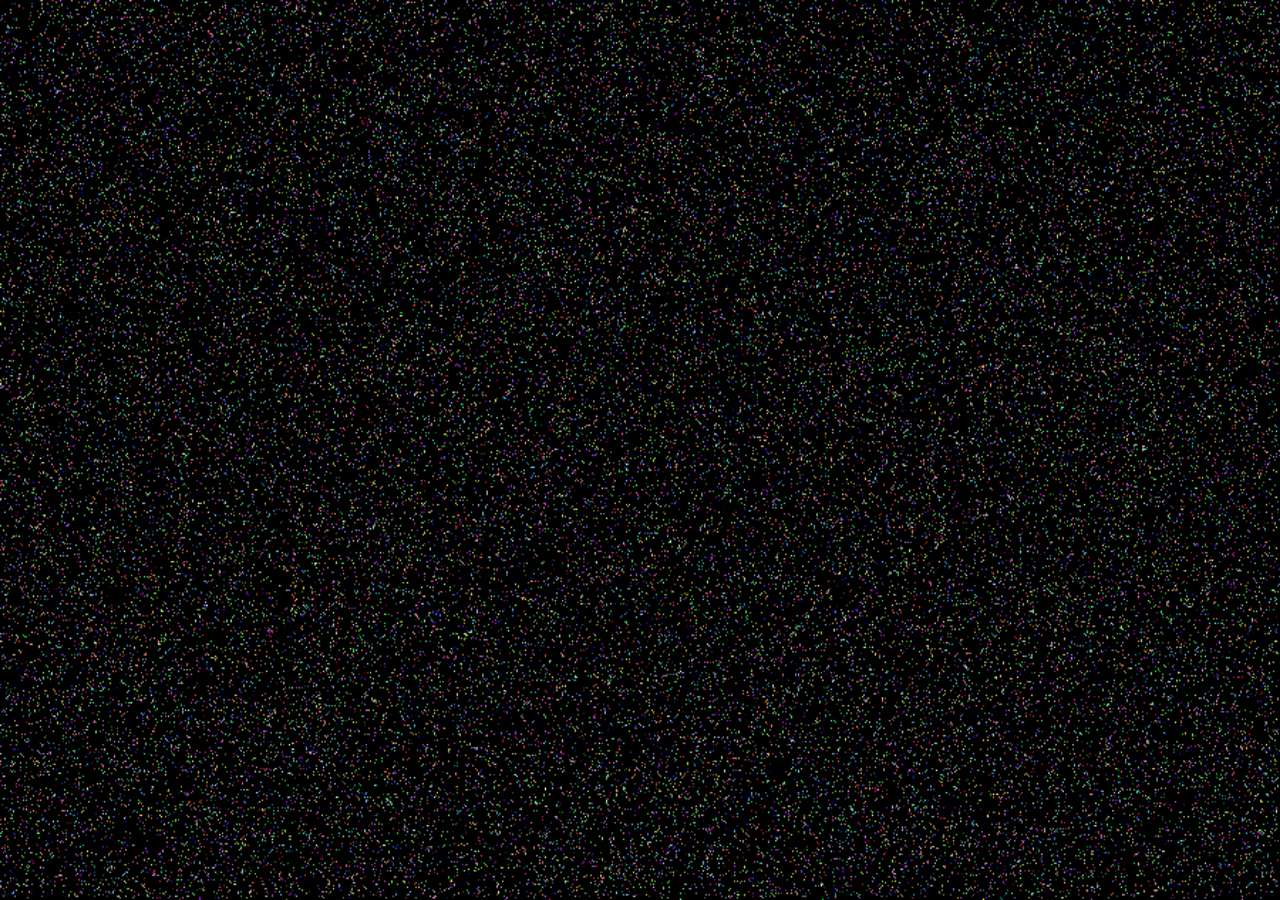
<file: games/particle-sandbox/index.html>
<!doctypehtml><html lang=en><head><meta charset=utf-8><title>Particle Sandbox | ramyette.dev</title><style>body,html{margin:0;padding:0;width:100%;height:100%;background:#000;overflow:hidden;display:flex;align-items:center;justify-content:center}canvas{width:100vw;height:100vh;display:block}</style></head><body><canvas id=canvas></canvas><script>var Module={canvas:document.getElementById("canvas")}</script><script async src=index.js></script></body></html>
</file>
